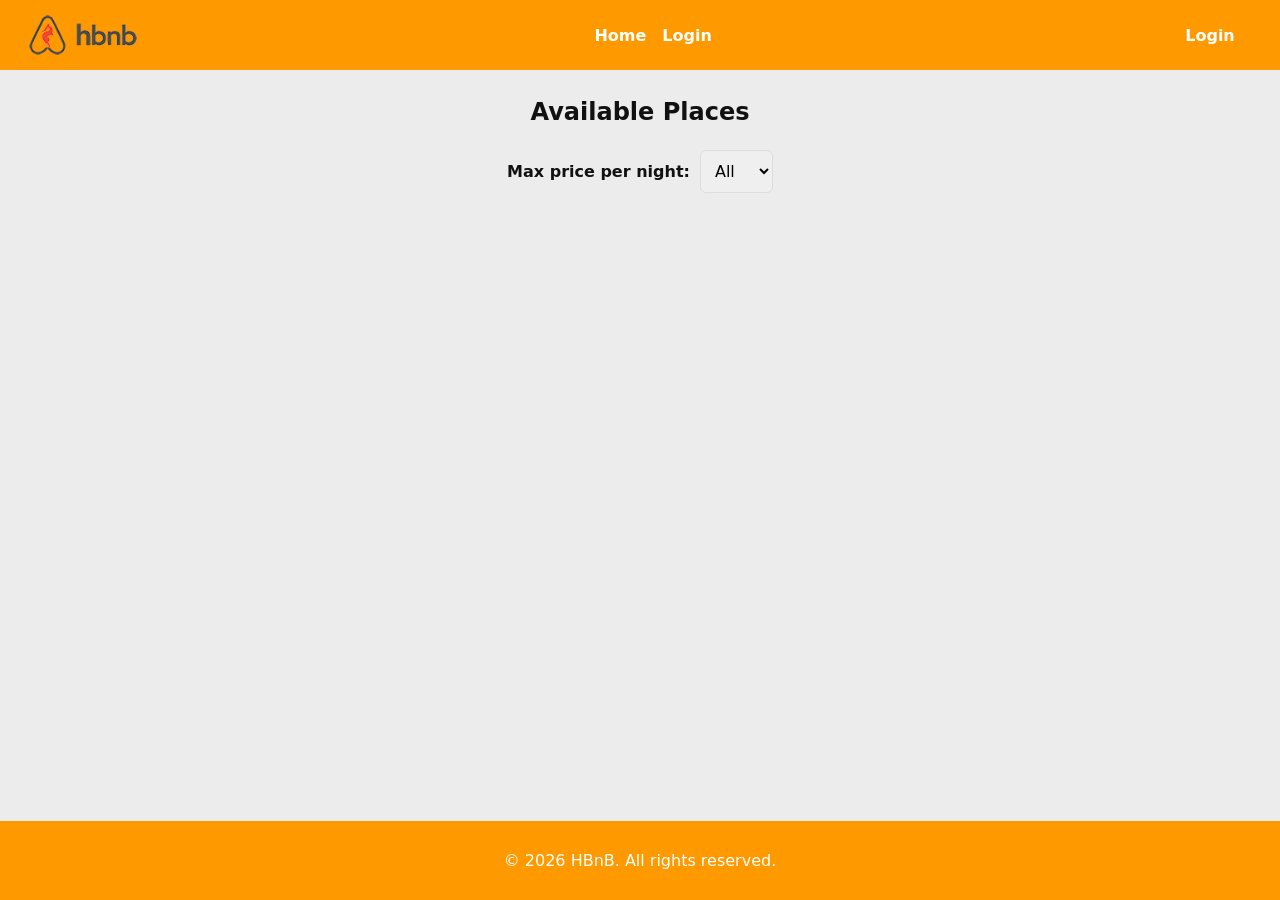
<file: part4/index.html>
<!DOCTYPE html>
<html lang="en">
<head>
  <meta charset="UTF-8">
  <meta name="viewport" content="width=device-width, initial-scale=1.0">
  <title>HBnB - Available Places</title>
  <link rel="icon" href="images/icon.png">
  <link rel="stylesheet" href="styles.css">
  <script src="scripts.js" defer></script>
</head>
<body data-page="index">
  <header class="site-header">
    <img src="images/logo.png" class="logo" alt="HBnB Logo">
    <nav class="main-nav" aria-label="Primary">
      <a href="index.html">Home</a>
      <a href="login.html" data-auth-link="true">Login</a>
    </nav>
    <a href="login.html" id="login-link" class="login-button">Login</a>
    <button id="logout-link" class="login-button logout-button" data-logout-link="true" type="button" style="display:none;"><span data-user-label="true"></span>Logout</button>
  </header>

  <main>
    <section class="hero">
      <h1>Available Places</h1>
    </section>

    <section id="filter" class="filter-row">
      <h2 class="visually-hidden">Filter Places</h2>
      <label for="price-filter">Max price per night:</label>
      <select id="price-filter"></select>
    </section>

    <section id="places-list" class="places-list" aria-live="polite">
      <h2 class="visually-hidden">Place Results</h2>
    </section>
  </main>

  <footer>
    <p>© 2026 HBnB. All rights reserved.</p>
  </footer>
</body>
</html>
</file>
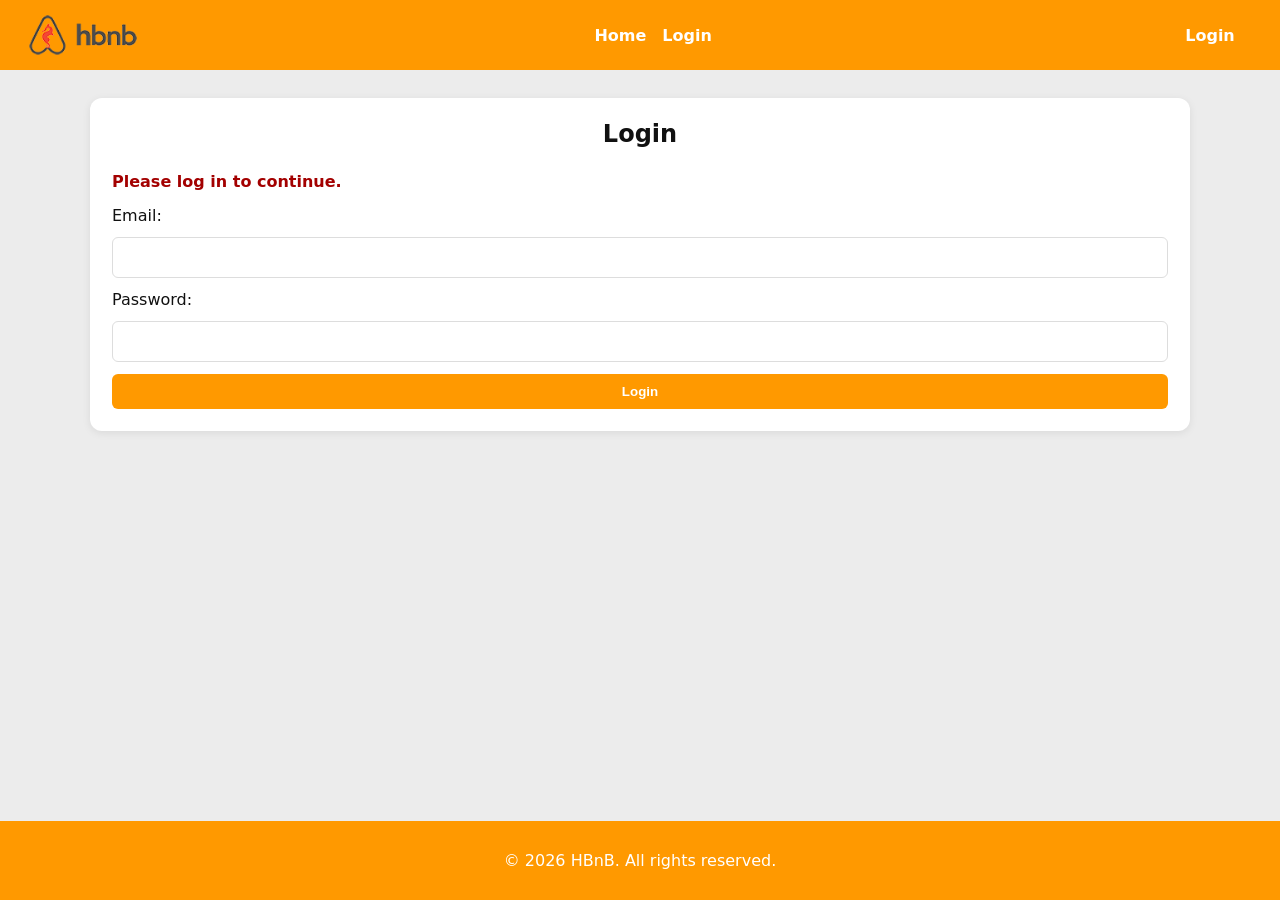
<file: part4/add_review.html>
<!DOCTYPE html>
<html lang="en">
<head>
  <meta charset="UTF-8">
  <meta name="viewport" content="width=device-width, initial-scale=1.0">
  <title>HBnB - Add Review</title>
  <link rel="icon" href="images/icon.png">
  <link rel="stylesheet" href="styles.css">
  <script src="scripts.js" defer></script>
</head>
<body data-page="add-review">
  <header class="site-header">
    <img src="images/logo.png" class="logo" alt="HBnB Logo">
    <nav class="main-nav" aria-label="Primary">
      <a href="index.html">Home</a>
      <a href="login.html" data-auth-link="true">Login</a>
    </nav>
    <a href="login.html" id="login-link" class="login-button">Login</a>
    <button id="logout-link" class="login-button logout-button" data-logout-link="true" type="button" style="display:none;"><span data-user-label="true"></span>Logout</button>
  </header>

  <main>
    <section class="review-page">
      <h1 id="add-review-title">Add a Review</h1>
      <form id="review-form" class="form">
        <label for="review-text">Your Review:</label>
        <textarea id="review-text" required></textarea>

        <label for="review-rating">Rating:</label>
        <select id="review-rating">
          <option value="1">1 Star</option>
          <option value="2">2 Stars</option>
          <option value="3">3 Stars</option>
          <option value="4">4 Stars</option>
          <option value="5">5 Stars</option>
        </select>

        <button type="submit">Submit Review</button>
      </form>
    </section>
  </main>

  <footer>
    <p>© 2026 HBnB. All rights reserved.</p>
  </footer>
</body>
</html>
</file>
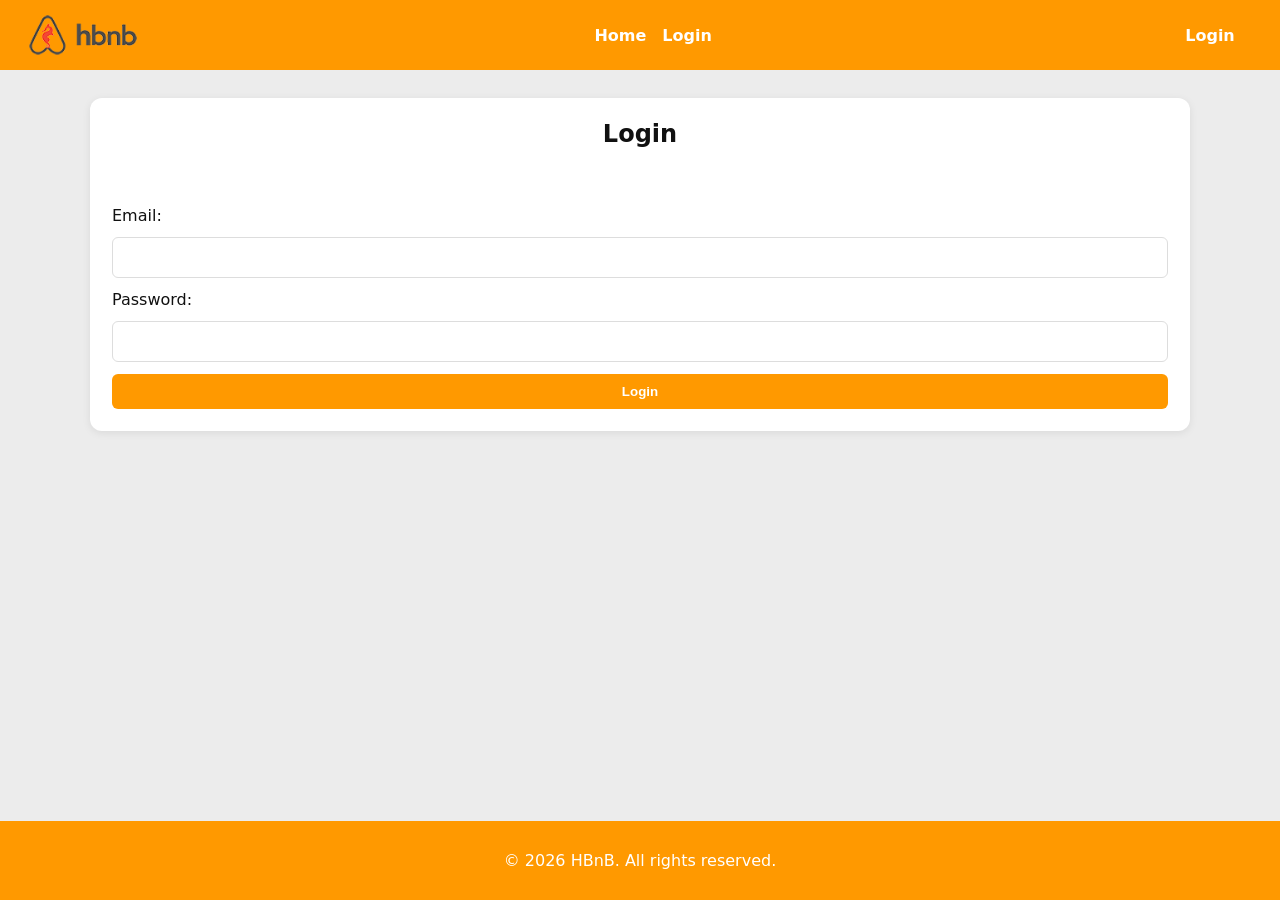
<file: part4/login.html>
<!DOCTYPE html>
<html lang="en">
<head>
  <meta charset="UTF-8">
  <meta name="viewport" content="width=device-width, initial-scale=1.0">
  <title>HBnB - Login</title>
  <link rel="icon" href="images/icon.png">
  <link rel="stylesheet" href="styles.css">
  <script src="scripts.js" defer></script>
</head>
<body data-page="login">
  <header class="site-header">
    <img src="images/logo.png" class="logo" alt="HBnB Logo">
    <nav class="main-nav" aria-label="Primary">
      <a href="index.html">Home</a>
      <a href="login.html" data-auth-link="true">Login</a>
    </nav>
    <a href="login.html" id="login-link" class="login-button">Login</a>
    <button id="logout-link" class="login-button logout-button" data-logout-link="true" type="button" style="display:none;"><span data-user-label="true"></span>Logout</button>
  </header>

  <main>
    <section class="auth-section">
      <h1>Login</h1>
      <div id="login-error" class="error-message" role="alert" aria-live="assertive"></div>
      <form id="login-form" class="form" novalidate>
        <label for="email">Email:</label>
        <input type="email" id="email" required>

        <label for="password">Password:</label>
        <input type="password" id="password" required>

        <button type="submit">Login</button>
      </form>
    </section>
  </main>

  <footer>
    <p>© 2026 HBnB. All rights reserved.</p>
  </footer>
</body>
</html>
</file>
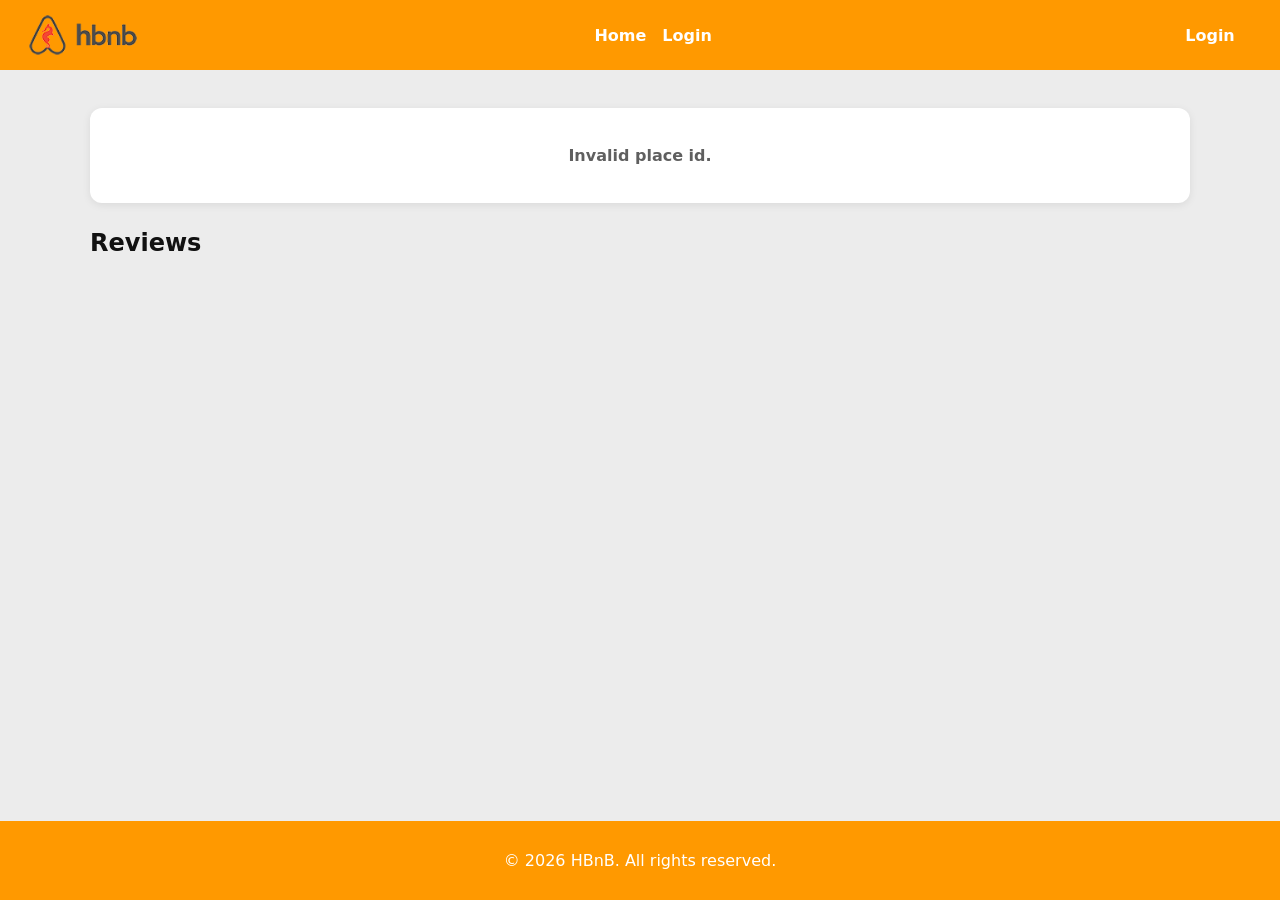
<file: part4/place.html>
<!DOCTYPE html>
<html lang="en">
<head>
  <meta charset="UTF-8">
  <meta name="viewport" content="width=device-width, initial-scale=1.0">
  <title>HBnB - Place Details</title>
  <link rel="icon" href="images/icon.png">
  <link rel="stylesheet" href="styles.css">
  <script src="scripts.js" defer></script>
</head>
<body data-page="place">
  <header class="site-header">
    <img src="images/logo.png" class="logo" alt="HBnB Logo">
    <nav class="main-nav" aria-label="Primary">
      <a href="index.html">Home</a>
      <a href="login.html" data-auth-link="true">Login</a>
    </nav>
    <a href="login.html" id="login-link" class="login-button">Login</a>
    <button id="logout-link" class="login-button logout-button" data-logout-link="true" type="button" style="display:none;"><span data-user-label="true"></span>Logout</button>
  </header>

  <main>
    <section id="place-details" class="place-details">
      <h2 class="visually-hidden">Place Details</h2>
      <div class="place-info"></div>
    </section>

    <section id="reviews">
      <h2>Reviews</h2>
      <div id="reviews-list"></div>
    </section>

    <section id="add-review" class="add-review" style="display:none;">
      <h2>Add a Review</h2>
      <form class="form" id="review-form">
        <label for="review-text">Your Review:</label>
        <textarea id="review-text" required></textarea>

        <label for="review-rating">Rating:</label>
        <select id="review-rating">
          <option value="1">1 Star</option>
          <option value="2">2 Stars</option>
          <option value="3">3 Stars</option>
          <option value="4">4 Stars</option>
          <option value="5">5 Stars</option>
        </select>

        <button type="submit">Submit Review</button>
      </form>
    </section>
  </main>

  <footer>
    <p>© 2026 HBnB. All rights reserved.</p>
  </footer>
</body>
</html>
</file>
<file: part4/styles.css>
:root {
  --brand: #ff9900;
  --brand-dark: #d67f00;
  --bg: #ececec;
  --surface: #ffffff;
  --text: #111111;
  --muted: #5f5f5f;
  --border: #dddddd;
  --danger: #a30000;
}

* {
  box-sizing: border-box;
}

body {
  margin: 0;
  font-family: system-ui, -apple-system, BlinkMacSystemFont, "Segoe UI", sans-serif;
  background: var(--bg);
  color: var(--text);
  min-height: 100vh;
  display: flex;
  flex-direction: column;
}

.site-header {
  display: flex;
  align-items: center;
  justify-content: space-between;
  gap: 16px;
  padding: 10px 24px;
  background: var(--brand);
}

.logo {
  height: 50px;
  width: auto;
}

.main-nav {
  display: flex;
  align-items: center;
  gap: 16px;
}

.main-nav a {
  color: #ffffff;
  text-decoration: none;
  font-weight: 600;
}

.main-nav a:hover {
  text-decoration: underline;
}

.login-button,
.details-button,
button {
  display: inline-block;
  border: none;
  border-radius: 6px;
  background: var(--brand);
  color: #ffffff;
  text-decoration: none;
  font-weight: 700;
  padding: 10px 16px;
  cursor: pointer;
}

#login-link,
#logout-link {
  min-width: 92px;
  text-align: center;
}

.logout-button {
  background: #1f2937;
}

.login-button:hover,
.details-button:hover,
button:hover {
  background: var(--brand-dark);
}

.logout-button:hover {
  background: #111827;
}

main {
  width: min(1100px, 95%);
  margin: 28px auto;
  flex: 1;
}

.hero h1,
.auth-section h1,
.review-page h1 {
  text-align: center;
  margin: 0 0 24px;
}

.filter-row {
  display: flex;
  justify-content: center;
  align-items: center;
  gap: 10px;
  margin-bottom: 20px;
}

.filter-row label {
  font-weight: 700;
}

#price-filter,
input,
select,
textarea {
  width: 100%;
  border: 1px solid var(--border);
  border-radius: 6px;
  padding: 10px;
  font-size: 1rem;
  font-family: inherit;
}

.filter-row #price-filter {
  width: auto;
}

.places-list {
  display: grid;
  grid-template-columns: repeat(auto-fit, minmax(240px, 1fr));
  gap: 20px;
}

.place-card,
.review-card {
  margin: 20px;
  padding: 10px;
  border: 1px solid #ddd;
  border-radius: 10px;
}

.place-card,
.place-details,
.auth-section,
.review-page,
.add-review {
  background: var(--surface);
  box-shadow: 0 2px 8px rgba(0, 0, 0, 0.08);
}

.place-card {
  display: flex;
  flex-direction: column;
  align-items: center;
  justify-content: center;
  gap: 10px;
  min-height: 200px;
}

.place-card h3 {
  margin: 0;
  text-align: center;
  font-size: 2rem;
}

.place-card p {
  margin: 0;
  color: #2e2e2e;
  font-size: 1.6rem;
}

.place-details {
  margin: 10px 0 26px;
  padding: 22px;
  border-radius: 12px;
}

.place-details h2 {
  text-align: center;
  margin: 0 0 18px;
}

.place-info {
  display: grid;
  gap: 12px;
  text-align: center;
}

#reviews h2 {
  margin: 0 0 8px;
}

.review-card p {
  margin: 8px 0;
}

.form {
  display: grid;
  gap: 12px;
}

.auth-section,
.review-page,
.add-review {
  border-radius: 12px;
  padding: 22px;
}

.error-message {
  min-height: 1.5em;
  color: var(--danger);
  font-weight: 700;
  margin-bottom: 10px;
}

.empty-state {
  color: var(--muted);
  font-weight: 600;
  text-align: center;
}

.visually-hidden {
  position: absolute;
  width: 1px;
  height: 1px;
  padding: 0;
  margin: -1px;
  overflow: hidden;
  clip: rect(0, 0, 0, 0);
  white-space: nowrap;
  border: 0;
}

footer {
  margin-top: auto;
  text-align: center;
  color: #ffffff;
  background: var(--brand);
  padding: 14px;
}

@media (max-width: 700px) {
  .site-header {
    flex-wrap: wrap;
    justify-content: center;
  }

  .main-nav {
    order: 3;
    width: 100%;
    justify-content: center;
  }

  main {
    width: 94%;
  }

  .place-card {
    margin: 10px;
  }
}
</file>
